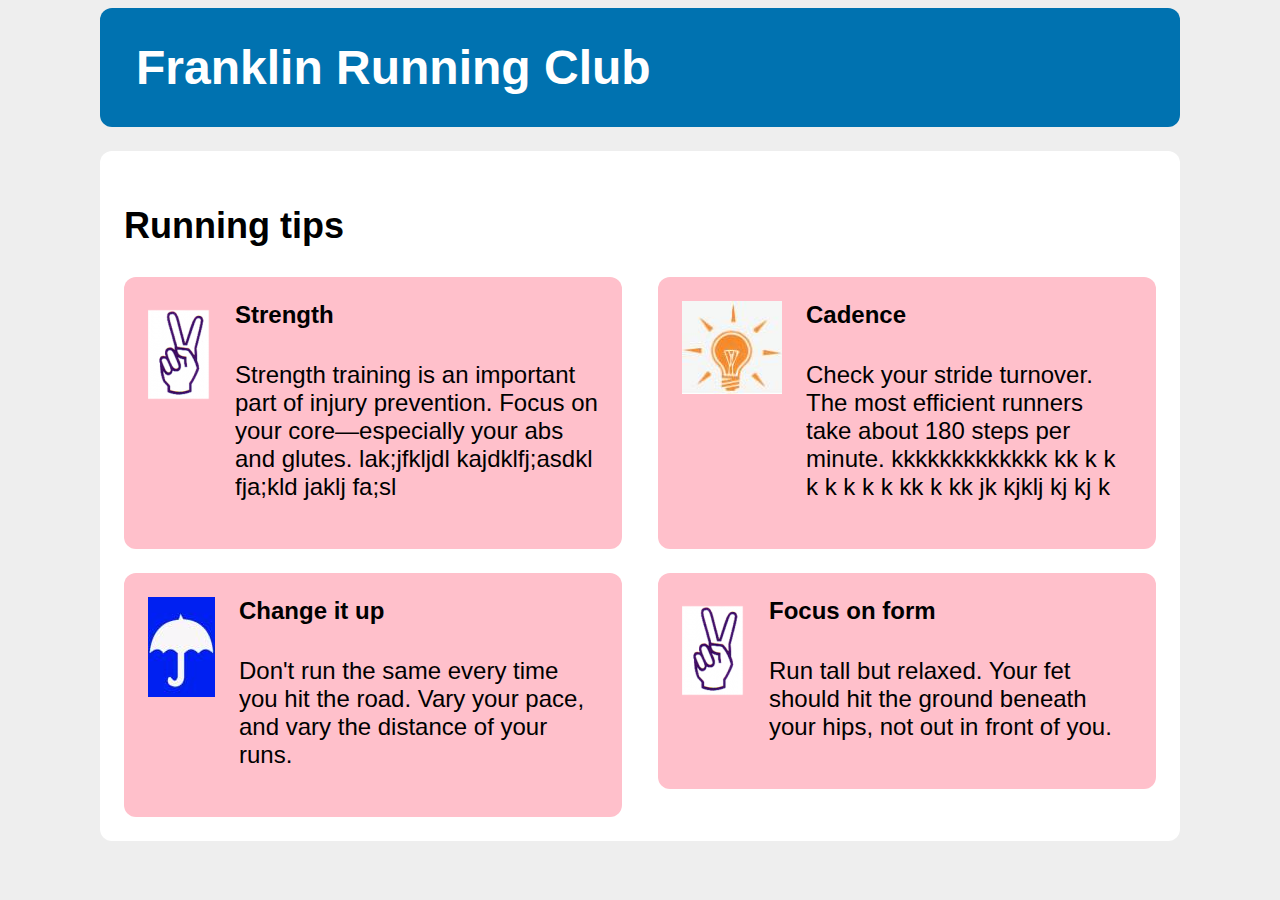
<file: index.html>
<!DOCTYPE html>

<head>
    <link href="styles.css" rel="stylesheet" type="text/css" />
</head>

<body>
    <!-- Double container pattern. -->
    <div class="container">
        <header>
            <h1>Franklin Running Club</h1>
        </header>
        <main class="main clearfix">
            <h2>Running tips</h2>

            <div class="row">
                <div class="column-6">
                    <div class="media">
                        <img class="media-image" src="img1.png">
                        <div class="media-body">
                            <h4>Strength</h4>
                            <p>
                                Strength training is an important part of
                                injury prevention. Focus on your core&mdash;especially
                                your abs and glutes. lak;jfkljdl kajdklfj;asdkl fja;kld jaklj fa;sl
                            </p>
                        </div>
                    </div>
                </div>

                <div class="column-6">
                    <div class="media">
                        <img class="media-image" src="img2.jpg">
                        <div class="media-body">
                            <h4>Cadence</h4>
                            <p>
                                Check your stride turnover. The most efficient
                                runners take about 180 steps per minute. kkkkkkkkkkkkk kk k k  k k k k k kk k kk jk kjklj kj kj k 
                            </p>
                        </div>
                    </div>
                </div>
            </div>

            <div class="row">
                <div class="column-6">
                    <div class="media">
                        <img class="media-image" src="img3.jpg">
                        <div class="media-body">
                            <h4>Change it up</h4>
                            <p>
                                Don't run the same every time you hit the road.
                                Vary your pace, and vary the distance of your runs.
                            </p>
                        </div>
                    </div>
                </div>

                <div class="column-6">
                    <div class="media">
                        <img class="media-image" src="img1.png">
                        <div class="media-body">
                            <h4>Focus on form</h4>
                            <p>
                                Run tall but relaxed. Your fet should hit the
                                ground beneath your hips, not out in front of you.
                            </p>
                        </div>
                    </div>
                </div>                
            </div>
        </main>
    </div>
</body>
</file>
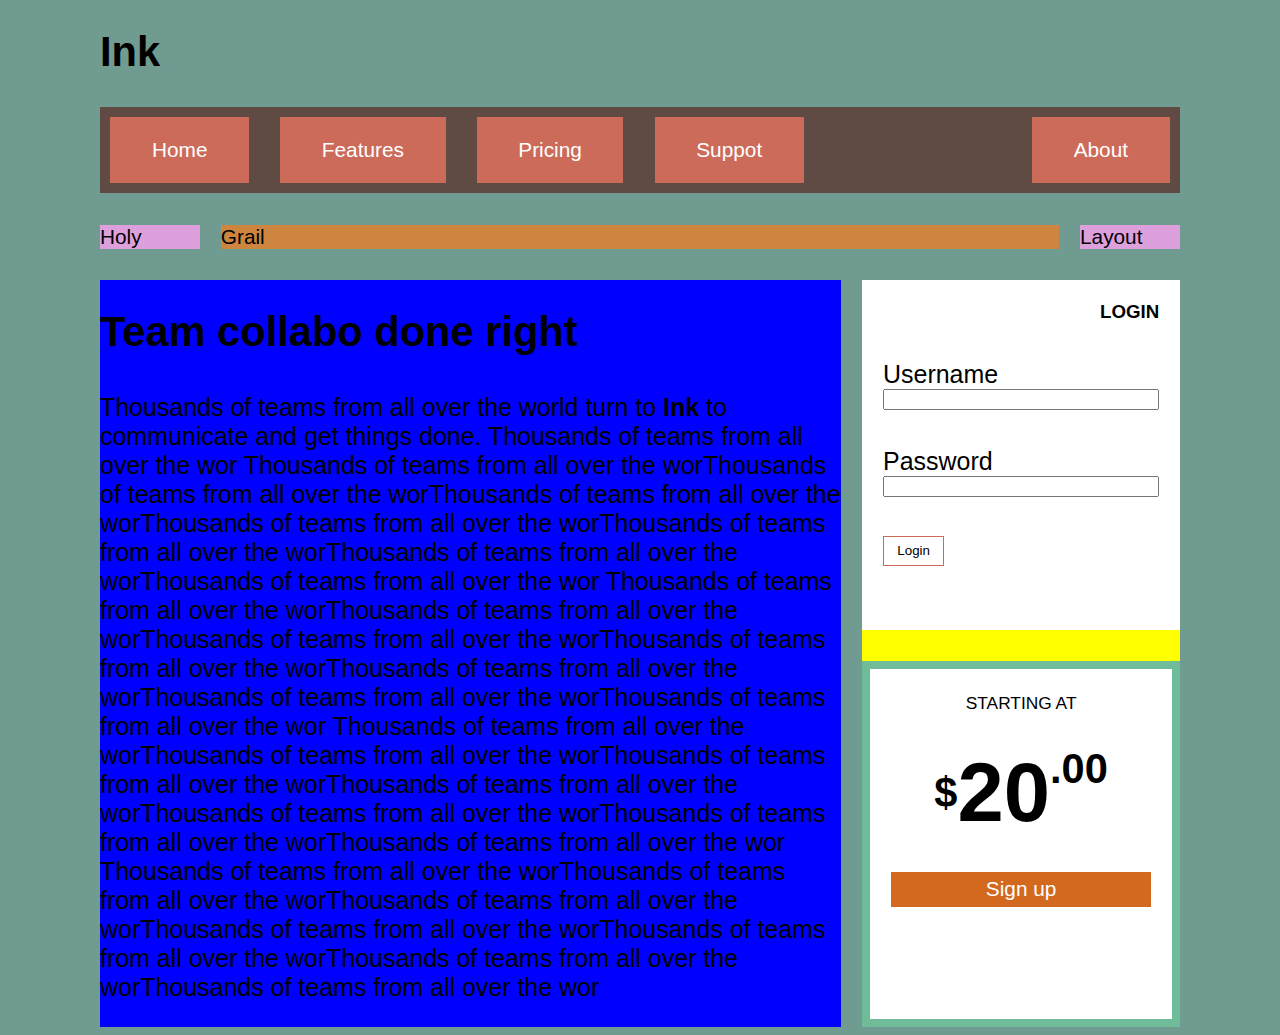
<file: flexbox/index.html>
<!DOCTYPE html>

<head>
    <title>Flexbox</title>
    <link rel="stylesheet" href="styles.css">
</head>

<body>
    <div class="container">
        <header>
            <h1>Ink</h1>
        </header>
        <nav>
            <ul class="site-nav">
                <li><a href="/">Home</a></li>
                <li><a href="/features">Features</a></li>
                <li><a href="/pricing">Pricing</a></li>
                <li><a href="/support">Suppot</a></li>
                <li class="nav-right">
                    <a href="/about">About</a>
                </li>
            </ul>
        </nav>

        <div class="flex">
            <div class="column-sidebar2">Holy</div>
            <div class="column-main2">Grail</div>
            <div class="column-sidebar2">Layout</div>
        </div>
        <div class="flex">
            <div class="column-main">            
                 <h1>Team collabo done right</h1>
                <p>Thousands of teams from all over the world
                    turn to <b>Ink</b> to communicate and get things done. Thousands of teams from all over the wor
                    Thousands of teams from all over the worThousands of teams from all over the worThousands of teams from all over the worThousands of teams from all over the worThousands of teams from all over the worThousands of teams from all over the worThousands of teams from all over the wor
                    Thousands of teams from all over the worThousands of teams from all over the worThousands of teams from all over the worThousands of teams from all over the worThousands of teams from all over the worThousands of teams from all over the worThousands of teams from all over the wor
                    Thousands of teams from all over the worThousands of teams from all over the worThousands of teams from all over the worThousands of teams from all over the worThousands of teams from all over the worThousands of teams from all over the worThousands of teams from all over the wor
                    Thousands of teams from all over the worThousands of teams from all over the worThousands of teams from all over the worThousands of teams from all over the worThousands of teams from all over the worThousands of teams from all over the worThousands of teams from all over the wor
                </p> 
            </div>

            <div class="column-sidebar">
               <div class="tile login"> 
                    <form action="" class="login-form">
                        <h1>Login</h1>
                        <p>
                            <label for="username">Username</label>
                            <input id="username" type="text" name="username" />
                        </p>

                        <p>
                            <label for="password">Password</label>
                            <input id="password" type="password" name="password" />
                        </p>

                        <button type="submit">Login</button>
                    </form>
                </div>

                <div class="tile centered pricing">
                    <small class="cost-heading">Starting at </small>
                    <div class="cost">
                        <span class="cost-currency">$</span>
                        <span class="cost-dollars">20</span>
                        <span class="cost-cents">.00</span>
                    </div>
                    <a class="cta-button" href="/pricing">
                        Sign up
                    </a>
                </div> 
            </div>
        </div>
    </div>
</body>
</file>
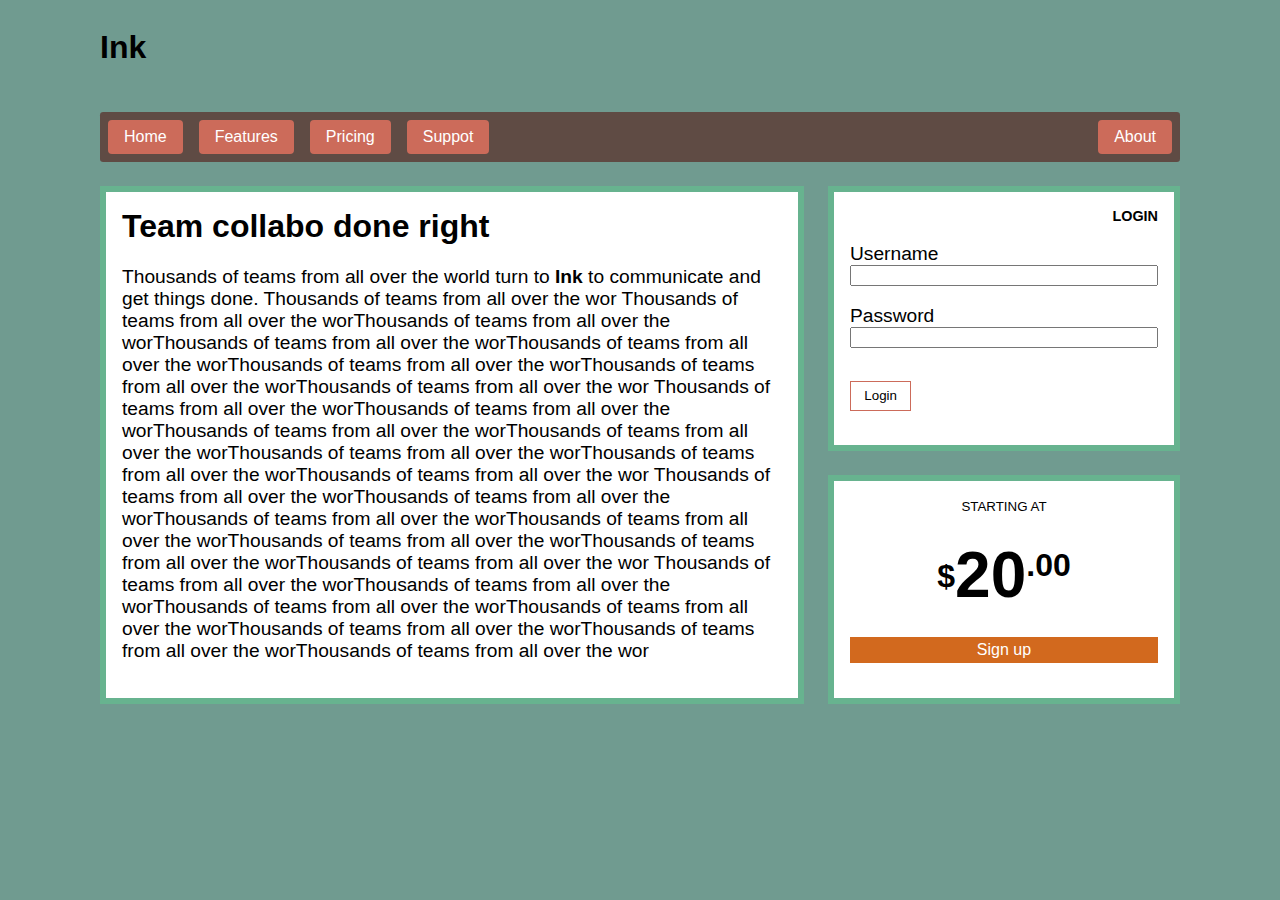
<file: grid/index.html>
<!DOCTYPE html>

<head>
    <title>Grid Layout</title>
    <link rel="stylesheet" href="styles.css">
</head>

<body>
    <div class="container">
        <header>
            <h1>Ink</h1>
        </header>
        <nav>
            <ul class="site-nav">
                <li><a href="/">Home</a></li>
                <li><a href="/features">Features</a></li>
                <li><a href="/pricing">Pricing</a></li>
                <li><a href="/support">Suppot</a></li>
                <li class="nav-right">
                    <a href="/about">About</a>
                </li>
            </ul>
        </nav>

    
        <main class="main tile">          
            <h1>Team collabo done right</h1>
            <p>Thousands of teams from all over the world
                turn to <b>Ink</b> to communicate and get things done. Thousands of teams from all over the wor
                Thousands of teams from all over the worThousands of teams from all over the worThousands of teams from all over the worThousands of teams from all over the worThousands of teams from all over the worThousands of teams from all over the worThousands of teams from all over the wor
                Thousands of teams from all over the worThousands of teams from all over the worThousands of teams from all over the worThousands of teams from all over the worThousands of teams from all over the worThousands of teams from all over the worThousands of teams from all over the wor
                Thousands of teams from all over the worThousands of teams from all over the worThousands of teams from all over the worThousands of teams from all over the worThousands of teams from all over the worThousands of teams from all over the worThousands of teams from all over the wor
                Thousands of teams from all over the worThousands of teams from all over the worThousands of teams from all over the worThousands of teams from all over the worThousands of teams from all over the worThousands of teams from all over the worThousands of teams from all over the wor
            </p> 
        </main>  

        <div class="tile sidebar-top login"> 
            <form action="" class="login-form">
                <h1>Login</h1>
                <p>
                    <label for="username">Username</label>
                    <input id="username" type="text" name="username" />
                </p>

                <p>
                    <label for="password">Password</label>
                    <input id="password" type="password" name="password" />
                </p>

                <button type="submit">Login</button>
            </form>
        </div>

        <div class="tile sidebar-bottom centered pricing">
            <small class="cost-heading">Starting at </small>
            <div class="cost">
                <span class="cost-currency">$</span>
                <span class="cost-dollars">20</span>
                <span class="cost-cents">.00</span>
            </div>
            <a class="cta-button" href="/pricing">
                Sign up
            </a>
        </div> 
    </div>
</body>
</file>
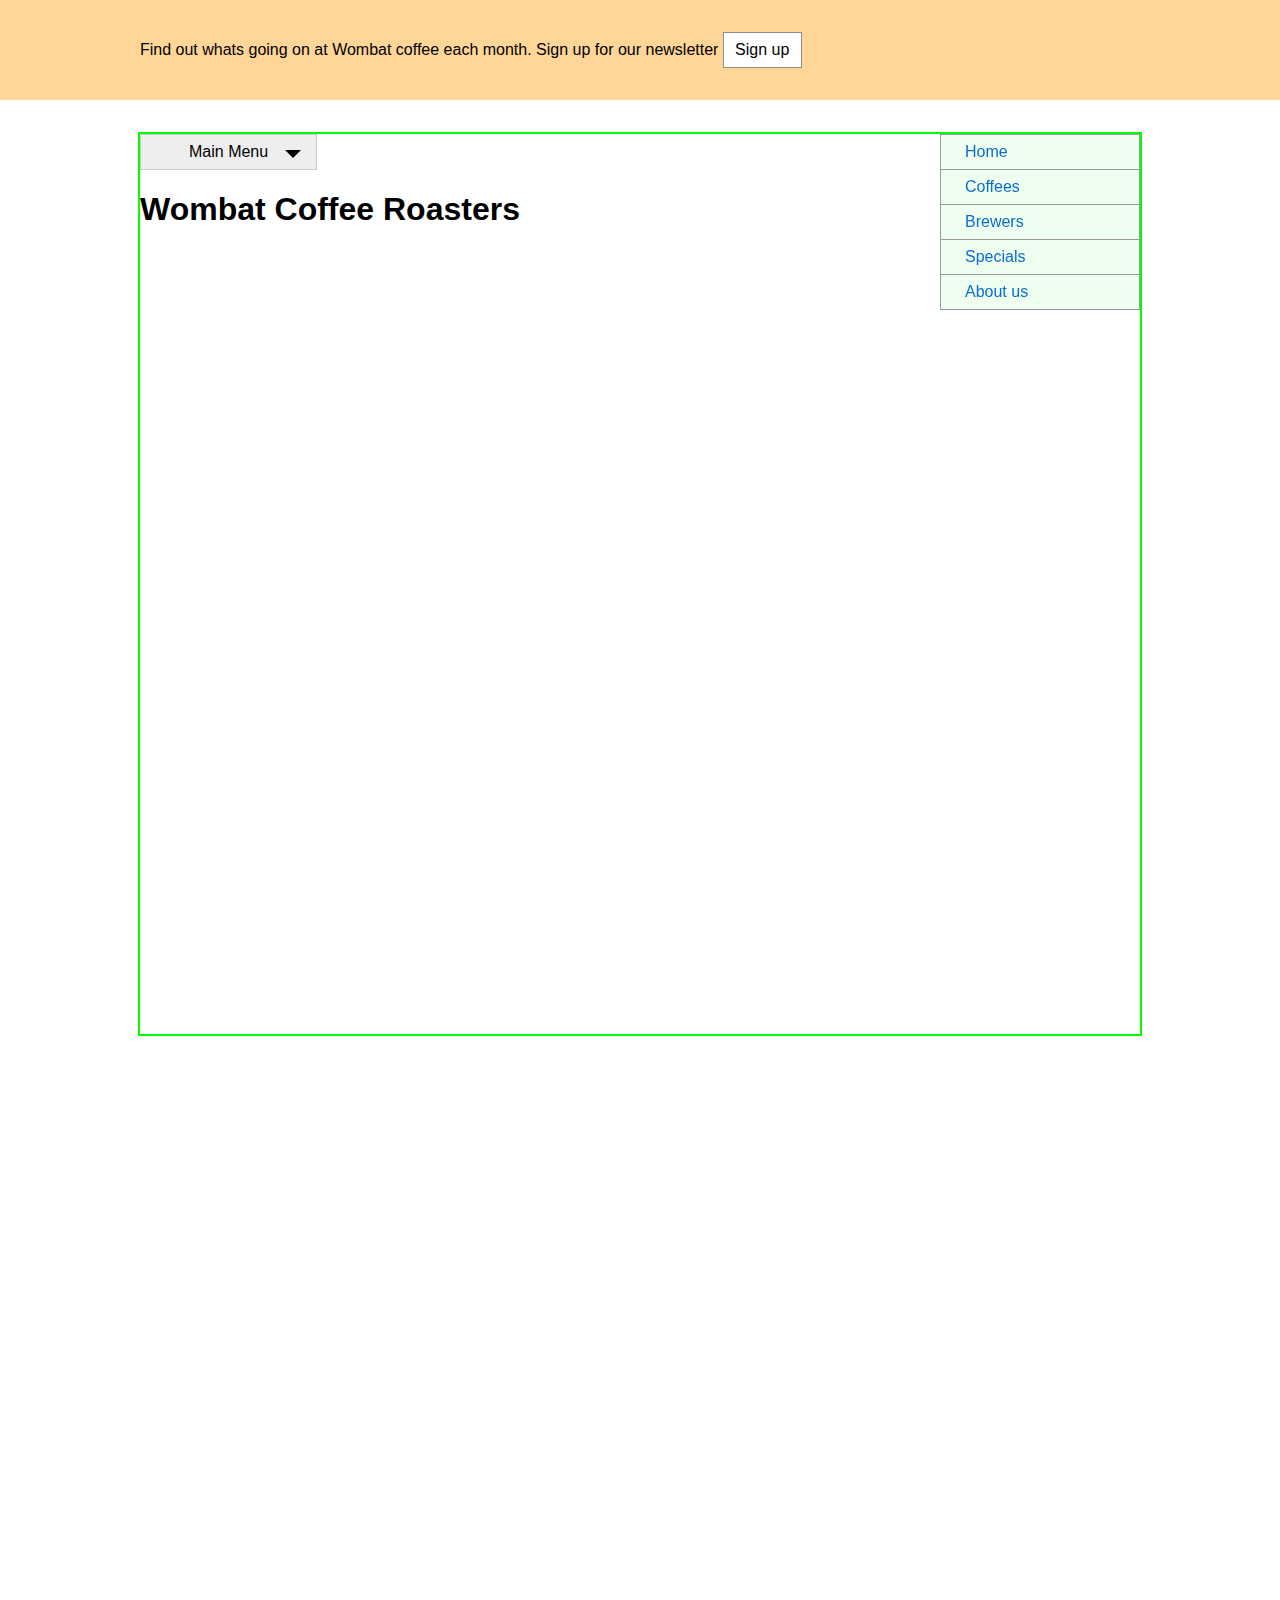
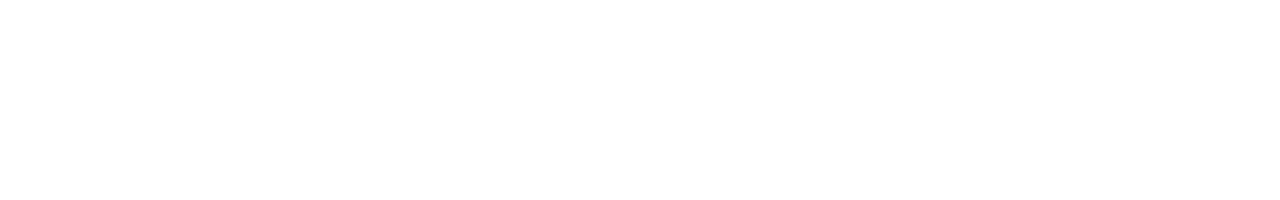
<file: positioning/index.html>
<head>
    <link rel="stylesheet" href="styles.css">
</head>
<body>
    <header class="top-banner">
        <div class="top-banner-inner">
            <p>Find out whats going on at Wombat coffee each month. 
                Sign up for our newsletter
                <button id="open">Sign up</button>
            </p>
          
        </div>
    </header>

    <div class="modal" id="modal">
        <div class="modal-backdrop"></div>
        <div class="modal-body">
            <button class="modal-close" id="close">close</button>
            <h2>Wombat newsletter</h2>
            <p>Sign up for our newsletter. No spam. We promise!</p>
            <form >
                <p>
                    <label for="email">Email address: </label>
                    <input type="text" name="email">
                </p>
                <p><button type="submit">Submit</button></p>
            </form>
        </div>
    </div>

    <div class="container">
        <main class="col-main">
            <nav>
                <div class="dropdown">
                    <div class="dropdown-label">Main Menu</div>
                    <div class="dropdown-menu">
                        <ul class="submenu">
                            <li><a href="/">Home</a></li>
                            <li><a href="/coffees">Coffees</a></li>
                            <li><a href="/brewsers">Brewers</a></li>
                            <li><a href="/specials">Specials</a></li>
                            <li><a href="/about">About us</a></li>
                        </ul>
                    </div>
                </div>
            </nav>
            <h1>Wombat Coffee Roasters</h1>
        </main>

        <aside class="col-sidebar">
            <div class="affix">
                <ul class="submenu">
                    <li><a href="/">Home</a></li>
                    <li><a href="/coffees">Coffees</a></li>
                    <li><a href="/brewsers">Brewers</a></li>
                    <li><a href="/specials">Specials</a></li>
                    <li><a href="/about">About us</a></li>
                </ul>
            </div>
        </aside>
    </div>

   

    <script type="text/javascript">
        var button = document.getElementById('open')
        var close = document.getElementById('close')
        var modal = document.getElementById('modal')

        button.addEventListener('click', function(event) {
            event.preventDefault();
            modal.style.display = 'block'
        })

        close.addEventListener('click', function(event) {
            event.preventDefault()
            modal.style.display = 'none'
        })
    </script>
</body>
</file>
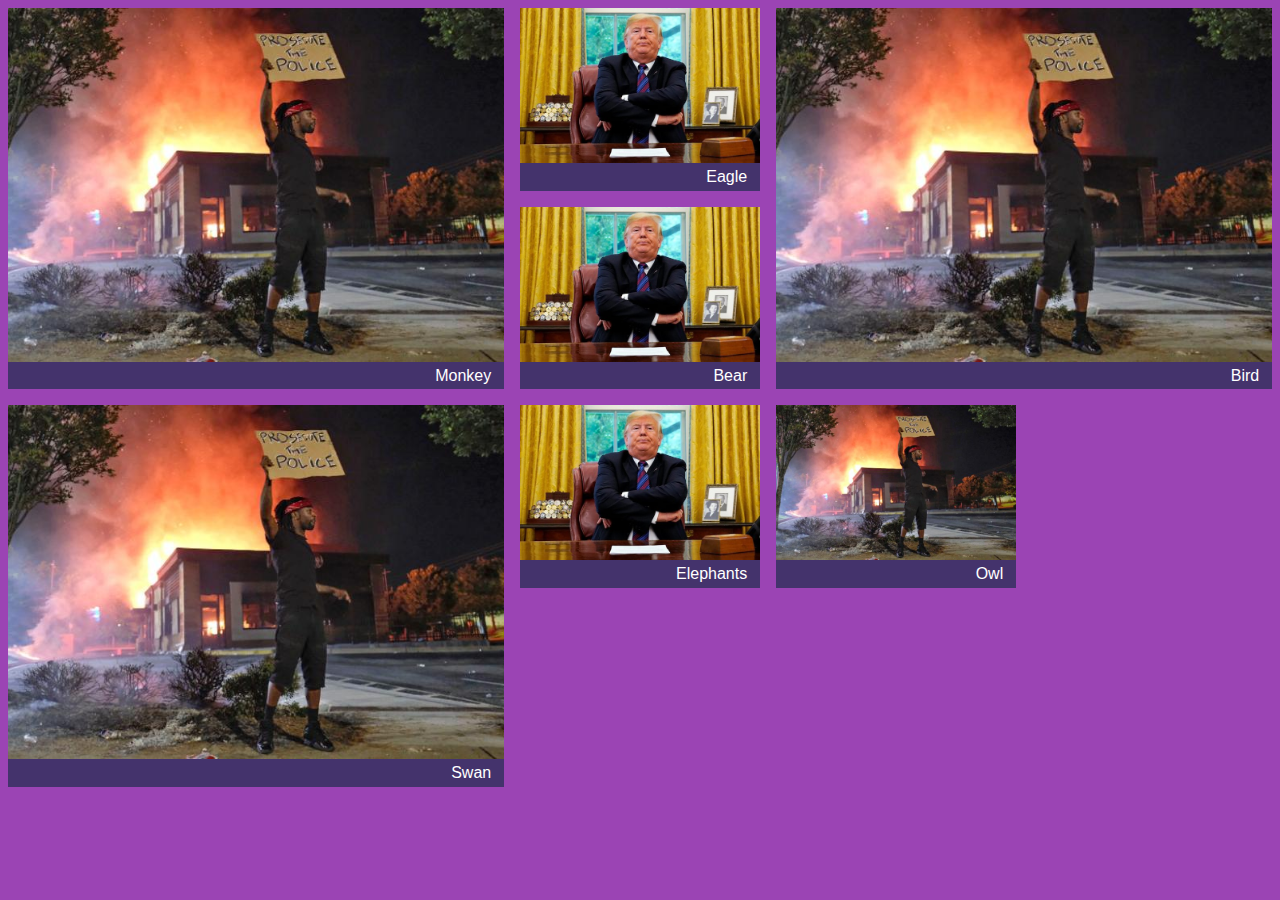
<file: grid/birds/index.html>
<!DOCTYPE html>
<html>
    <head>
        <link rel="stylesheet" type="text/css" href="styles.css" />
        <title>Birds</title>
    </head>

    <body>
        <div class="portfolio">
            <figure class="featured">
                <img src="images/bird1.jpg" alt="monkey" />
                <figcaption>Monkey</figcaption>
            </figure>

            <figure>
                <img src="images/bird2.jpg" alt="eagle" />
                <figcaption>Eagle</figcaption>
            </figure>

            <figure class="featured">
                <img src="images/bird1.jpg" alt="bird" />
                <figcaption>Bird</figcaption>
            </figure>

            <figure>
                <img src="images/bird2.jpg" alt="bear" />
                <figcaption>Bear</figcaption>
            </figure>
            
            <figure class="featured">
                <img src="images/bird1.jpg" alt="swan" />
                <figcaption>Swan</figcaption>
            </figure>

            <figure>
                <img src="images/bird2.jpg" alt="elephants" />
                <figcaption>Elephants</figcaption>
            </figure>

            <figure>
                <img src="images/bird1.jpg" alt="owl" />
                <figcaption>Owl</figcaption>
            </figure>

          
            
        </div>
    </body>
</html>
</file>
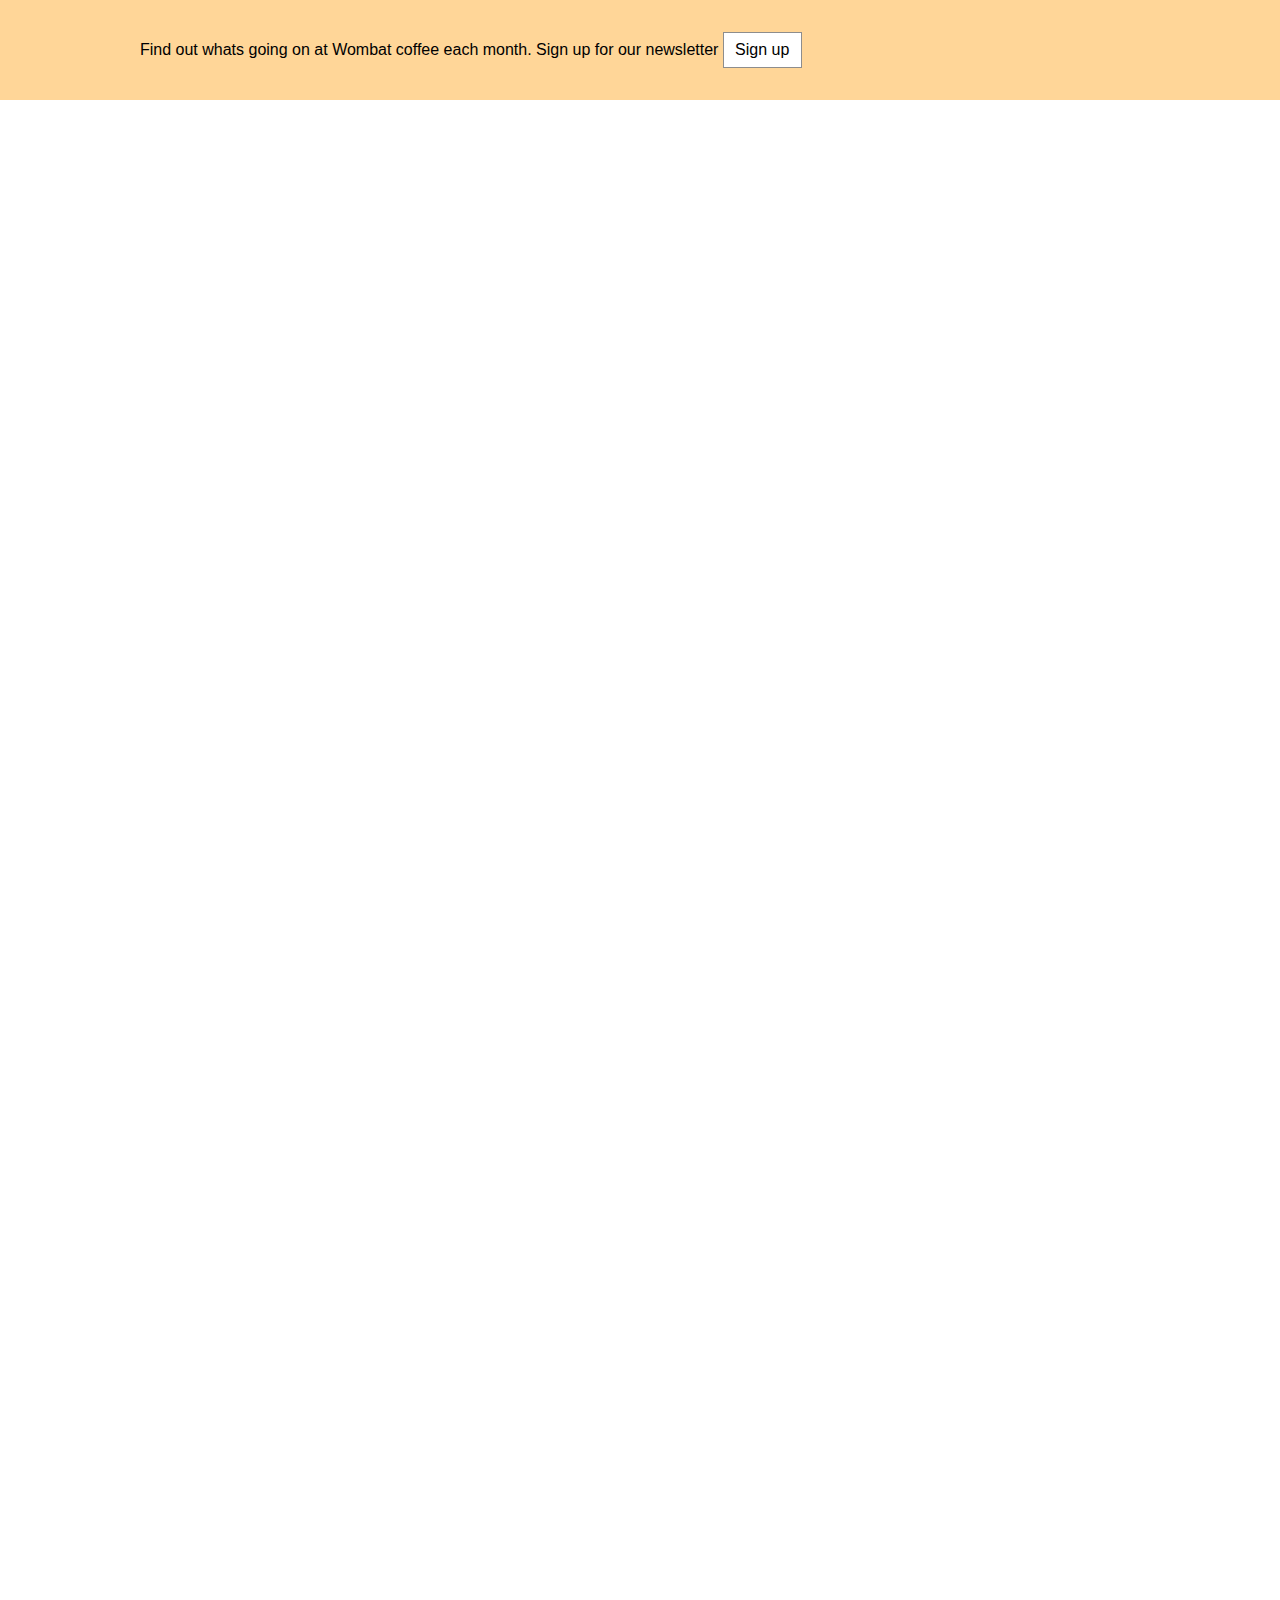
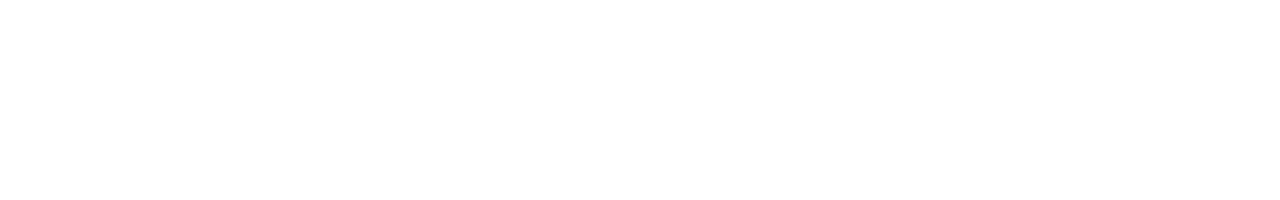
<file: positioning/fixed/index.html>
<head>
    <link rel="stylesheet" href="styles.css">
</head>
<body>
    <header class="top-banner">
        <div class="top-banner-inner">
            <p>Find out whats going on at Wombat coffee each month. 
                Sign up for our newsletter
                <button id="open">Sign up</button>
            </p>
          
        </div>
    </header>

    <div class="modal" id="modal">
        <div class="modal-backdrop"></div>
        <div class="modal-body">
            <button class="modal-close" id="close">close</button>
            <h2>Wombat newsletter</h2>
            <p>Sign up for our newsletter. No spam. We promise!</p>
            <form >
                <p>
                    <label for="email">Email address: </label>
                    <input type="text" name="email">
                </p>
                <p><button type="submit">Submit</button></p>
            </form>
        </div>
    </div>

    <script type="text/javascript">
        var button = document.getElementById('open')
        var close = document.getElementById('close')
        var modal = document.getElementById('modal')

        button.addEventListener('click', function(event) {
            event.preventDefault();
            modal.style.display = 'block'
        })

        close.addEventListener('click', function(event) {
            event.preventDefault()
            modal.style.display = 'none'
        })
    </script>
</body>
</file>
<file: styles.css>
:root {
    font-size: calc(0.7em + 1vw);
    --light-blue: #0090C9;
    box-sizing: border-box;
}

*,
::before,
::after {
    box-sizing: inherit;
}
body {
    background-color: #eee;
    font-family: Arial, Helvetica, sans-serif;
}

body * + * {
    margin-top: 1em;
}


header {
    color: #fff;
    background-color: #0072b0;
    border-radius: .5em;
    padding: 0 1.5em;
    overflow: auto;
}




.container {
    max-width: 1080px;
    margin: 0 auto;
}

.main {
    background-color: #fff;
    border-radius: .5em;
    padding: 1em 1em;
}

.media {  
    padding: 1em;
    background-color: pink;
    border-radius: .5em;
}


.media-image {
    float: left;
    margin-right: 1em;
}

.media-body {
    margin-top: 0;
    overflow: auto;
}


.media-body h4 {
    margin-top: 0;
}

.row {
    margin-left: -0.75em;
    margin-right: -0.75em;

}

.row::after {
    content: " ";
    display: block;
    clear: both;
}

[class*="column-"] {
    float: left;
    padding: 0 0.75em;
    margin-top: 0;
}

.column-1 { width: 8.3%; }
.column-2 { width: 16.6%; }
.column-3 { width: 25%; }
.column-4 { width: 33.3%; }
.column-5 { width: 41.6%; }
.column-6 { width: 50%; }
.column-7 { width: 58.3%; }
.column-8 { width: 66.6%; }
.column-9 { width: 75%; }
.column-10 { width: 83.3%; }
.column-11 { width: 91.6%; }
.column-12 { width: 100%; }
</file>
<file: flexbox/styles.css>
:root {
    box-sizing: border-box;
    font-size: calc(.5em + 1vw);
}

*,
::before,
::after {
    box-sizing: inherit;
}

body {
    background-color: #709b90;
    font-family: Arial, Helvetica, sans-serif;
}

body * + * {
    margin-top: 1.5em;
}

.container {
    max-width: 1080px;
    margin: 0 auto;
}

.site-nav {
    display: flex;
    padding: .5em;
    list-style-type: none;
    background-color: #5f4b44;
}

.site-nav > li {
    margin-top: 0;
}

.site-nav > li > a {
    display: block;
    padding: 1em 2em;
    background-color: #cc6b5a;
    color: white;
    text-decoration: none;
}

.site-nav > li + li {
    margin-left: 1.5em;
}

.site-nav > .nav-right {
    margin-left: auto;
}

.flex {
    display: flex;
}

.flex > * + * {
    margin-top: 0;
    margin-left: 1em;
}
.tile {
    background-color: #fff;
    padding: 1em;
}

.column-main {
    flex: 70%;
    background-color: blue;;
}

.column-sidebar {
    flex: 30%;
    background-color: yellow;
    display: flex;
    flex-direction: column;
}

.column-main2 {
    flex: 1;
    background: peru;
}

.column-sidebar2 {
    flex: 0 0 100px;
    background-color: plum;
}

p {
    font-size: 1.2em;
}

.login {
    flex: 1;
}

.pricing {
    flex: 1;
}

.login-form h1 {
    margin: 0;
    font-size: .9em;
    font-weight: bold;
    text-align: right;
    text-transform: uppercase;
}

.login-form input:not([type=checkbox]):not([type=radio]) {
    display: block;
    width: 100%;
    margin-top: 0;
}

.login-form button {
    margin-top: 1em;
    border: 1px solid #cc6b5a;
    padding: .5em 1em;
    background-color: white;
    cursor: pointer;
}

.centered {
    text-align: center;
    border: .4em solid rgb(112, 187, 152);
}

.cost {
    display: flex;
    justify-content: center;
    align-items: center;
}

.cost > span {
    margin-top: 0;
    font-weight: bold;
}

.cost-heading {
    text-transform: uppercase;
}
.cost-currency {
    font-size: 2em;
}

.cost-dollars {
    font-size: 4em;
}

.cost-cents {
    align-self: start;
    font-size: 2em;
}

.cta-button {
    background: chocolate;
    width: 100%;
    color: white;
    display: block;
    text-decoration-line: none;
    padding-top: .25em;
    padding-bottom: .25em;
}
</file>
<file: grid/styles.css>
:root {
    box-sizing: border-box;
}

*,
::before,
::after {
    box-sizing: inherit;
}

body {
    background-color: #709b90;
    font-family: Arial, Helvetica, sans-serif;
}

.container {
    display: grid;
    grid-template-columns: [main-start page-start] 2fr 
        [main-end sidebar-start] 1fr
        [sidebar-end page-end];
    grid-template-rows: repeat(4, [row] auto);
    grid-gap: 1.5em;
    max-width: 1080px;
    margin: 0 auto;
}

header ,
nav {
    grid-column: page;
    grid-row: span 1;
}

.main {
    grid-column: main;
    grid-row: row 3 / span 2;
}

.sidebar-top {
    grid-column: sidebar;
    grid-row: row 3 / span 1;
}
.sidebar-bottom {
    grid-column: sidebar;
    grid-row: row 4 / span 1;
}

.tile {
    padding: 1em;
    background: #fff;
    border: .4em solid rgb(103, 179, 143);
}

.tile > :first-child {
    margin-top: 0;
}

.tile * + * {
    margin-top: 1em;
}

.page-heading {
    margin: 0;
}

.site-nav {
    display: flex;
    margin: 0;
    padding: .5em;
    background-color: #5f4b44;
    list-style-type: none;
    border-radius: .2em;
}

.site-nav > li {
    margin-top: 0;
}

.site-nav > li > a {
    display: block;
    padding: .5em 1em;
    background-color: #cc6b5a;
    color: white;
    text-decoration: none;
    border-radius: .25em;
}

.site-nav > li + li {
    margin-left: 1em;
}

.site-nav > .nav-right {
    margin-left: auto;
}


.flex {
    display: flex;
}

.flex > * + * {
    margin-top: 0;
    margin-left: 1em;
}
.tile {
    background-color: #fff;
    padding: 1em;
}

.column-main {
    flex: 70%;
    background-color: blue;;
}

.column-sidebar {
    flex: 30%;
    background-color: yellow;
    display: flex;
    flex-direction: column;
}

.column-main2 {
    flex: 1;
    background: peru;
}

.column-sidebar2 {
    flex: 0 0 100px;
    background-color: plum;
}

p {
    font-size: 1.2em;
}

.login {
    flex: 1;
}

.pricing {
    flex: 1;
}

.login-form h1 {
    margin: 0;
    font-size: .9em;
    font-weight: bold;
    text-align: right;
    text-transform: uppercase;
}

.login-form input:not([type=checkbox]):not([type=radio]) {
    display: block;
    width: 100%;
    margin-top: 0;
}

.login-form button {
    margin-top: 1em;
    border: 1px solid #cc6b5a;
    padding: .5em 1em;
    background-color: white;
    cursor: pointer;
}

.centered {
    text-align: center;
}

.cost {
    display: flex;
    justify-content: center;
    align-items: center;
    margin: 0;
    padding-top: 2em;
    padding-bottom: 2em;
}

.cost > span {
    margin: 0;
    font-weight: bold;
    
}

.cost-heading {
    text-transform: uppercase;
}
.cost-currency {
    font-size: 2em;
}

.cost-dollars {
    line-height: .9;
    font-size: 4em;
}

.cost-cents {
    align-self: start;
    font-size: 2em;
}

.cta-button {
    background: chocolate;
    width: 100%;
    color: white;
    display: block;
    text-decoration-line: none;
    padding-top: .25em;
    padding-bottom: .25em;
    margin: 0;
}
</file>
<file: positioning/styles.css>
body {
    font-family: Helvetica, Arial, sans-serif;
    min-height: 200vh;
    margin: 0;
}

button {
    padding: .5em .7em;
    border: 1px solid #8d8d8d;
    background-color: white;
    font-size: 1em;
}

.top-banner {
    padding: 1em 0;
    background-color: #ffd698;
}

.top-banner-inner {
    width: 80%;
    max-width: 1000px;
    margin: 0 auto;
}

.modal {
    display: none;
}

.modal-backdrop {
    position: fixed;
    top: 0;
    bottom: 0;
    right: 0;
    left: 0;
    background-color: rgba(0, 0, 0, .2);
    z-index: 1;
}

.modal-body {
    position: fixed;
    top: 3em;
    bottom: 3em;
    right: 20%;
    left: 20%;
    padding: 2em;
    background-color: white;
    overflow: auto;
    border-radius: .5em;
    z-index: 2;
}

.modal-close {
    cursor: pointer;
    position: absolute;
    top: 1em;
    right: 1em;
    border-radius: .25em;
    color: white;
    background-color: lightcoral;
    border: 0;
}

/* .modal-close {
    cursor: pointer;
    position: absolute;
    top: 1em;
    right: 1em;
    text-indent: 2em;
    height: 2em;
    width: 2em;
    border: 0;
    overflow: hidden;
} */

/* .modal-close::after {
    position: absolute;
    top: 0;
    right: 0;
    border: 1px solid lightcoral;
    background-color: rgba(243, 132, 132, .8);
    color: white;
    border-radius: .25em;
    padding: .25em .5em;
    text-indent: 0;
    content: "\00D7";
} */

.container {
    margin: 2em auto;
    max-width: 1000px;
    width: 80%;
    border: 2px solid lime;
    min-height: 100vh;
    display: flex;
}

.col-main {
    flex: 1 80%;
}

.col-sidebar {
    flex: 20%;
}

.affix {
    position: sticky;
    top: 1em;

}
.dropdown {
    display: inline-block;
    position: relative;
}

.dropdown-label {
    padding: .5em 3em;
    border: 1px solid #ccc;
    background-color: #eee;
    cursor: pointer;
}

.dropdown-menu {
    display: none;
    position: absolute;
    left: 0;
    top: 2.2em;
    min-width: 100%;
    background-color: #eee;
}

.dropdown:hover .dropdown-menu {
    display: block;
}

.submenu {
    padding-left: 0;
    margin: 0;
    list-style-type: none;
    border: 1px solid #999;
}

.submenu > li + li {
    border-top: 1px solid #999;
}

.submenu > li > a {
    display: block;
    padding: .5em 1.5em;
    background-color: #efee;
    color: rgb(12, 108, 204);
    text-decoration-line: none;
}

.submenu > li > a:hover {
    background-color: #fff;
}

.dropdown-label::after {
    content: "";
    position: absolute;
    right: 1em;
    top: 1em;
    border: .5em solid;
    border-color: black transparent transparent;
}

.dropdown:hover .dropdown-label::after {
    top: .2em;
    border-color: transparent transparent black;
}


.stack {
    display: flex;
}

.item {
    padding: 2em;
    background: darkgoldenrod;
    margin: 1em;
}

.item1 {
    background-color: darkgreen;
    margin-right: -2em;
    position: relative;
    /* z-index: 2; */
}

.item2 {
    background-color: darkmagenta;
    margin-right: -2em;
    margin-top: 2em;
    margin-bottom: -1em;
    position: relative;
    z-index: 3;
}

.inner {
    position: absolute;
    right: 0;
    top: 1em;
    background-color: darkred;
    padding: .5em;
    z-index: 1000;
}
</file>
<file: grid/birds/styles.css>
body {
    background-color: #709b;
    font-family: Helvetica, Arial, sans-serif;
}

.portfolio {
    display: grid;
    grid-template-columns: repeat(auto-fill, minmax(200px, 1fr));
    grid-auto-rows: 1fr;
    grid-gap: 1em;
    grid-auto-flow: dense;
}

.portfolio figure {
    background-color: rgb(137, 103, 216);
    margin: 0;
    display: flex;
    flex-direction: column;
}

.portfolio figure > img {
    flex: 1;
    object-fit: cover;
    max-width: 100%;
}

.portfolio img {
    max-width: 100%;
}

.portfolio figcaption {
    padding: .3em .8em;
    background-color: rgba(0, 0, 0, .5);
    color: #fff;
    text-align: right;
}

.portfolio .featured {
    grid-row: span 2;
    grid-column: span 2;
}
</file>
<file: positioning/fixed/styles.css>
body {
    font-family: Helvetica, Arial, sans-serif;
    min-height: 200vh;
    margin: 0;
}

button {
    padding: .5em .7em;
    border: 1px solid #8d8d8d;
    background-color: white;
    font-size: 1em;
}

.top-banner {
    padding: 1em 0;
    background-color: #ffd698;
}

.top-banner-inner {
    width: 80%;
    max-width: 1000px;
    margin: 0 auto;
}

.modal {
    display: none;
}

.modal-backdrop {
    position: fixed;
    top: 0;
    bottom: 0;
    right: 0;
    left: 0;
    background-color: rgba(0, 0, 0, 0.2);
}

.modal-body {
    position: fixed;
    top: 3em;
    bottom: 3em;
    right: 20%;
    left: 20%;
    padding: 2em;
    background-color: white;
    overflow: auto;
    border-radius: .5em;
}

.modal-close {
    cursor: pointer;
    position: absolute;
    top: 1em;
    right: 1em;
    text-indent: 2em;
    height: 2em;
    width: 2em;
    border: 0;
    overflow: hidden;
}

.modal-close::after {
    position: absolute;
    top: 0;
    right: 0;
    border: 1px solid lightcoral;
    background-color: rgba(243, 132, 132, .8);
    color: white;
    border-radius: .25em;
    padding: .25em .5em;
    text-indent: 0;
    content: "\00D7";
}
</file>
